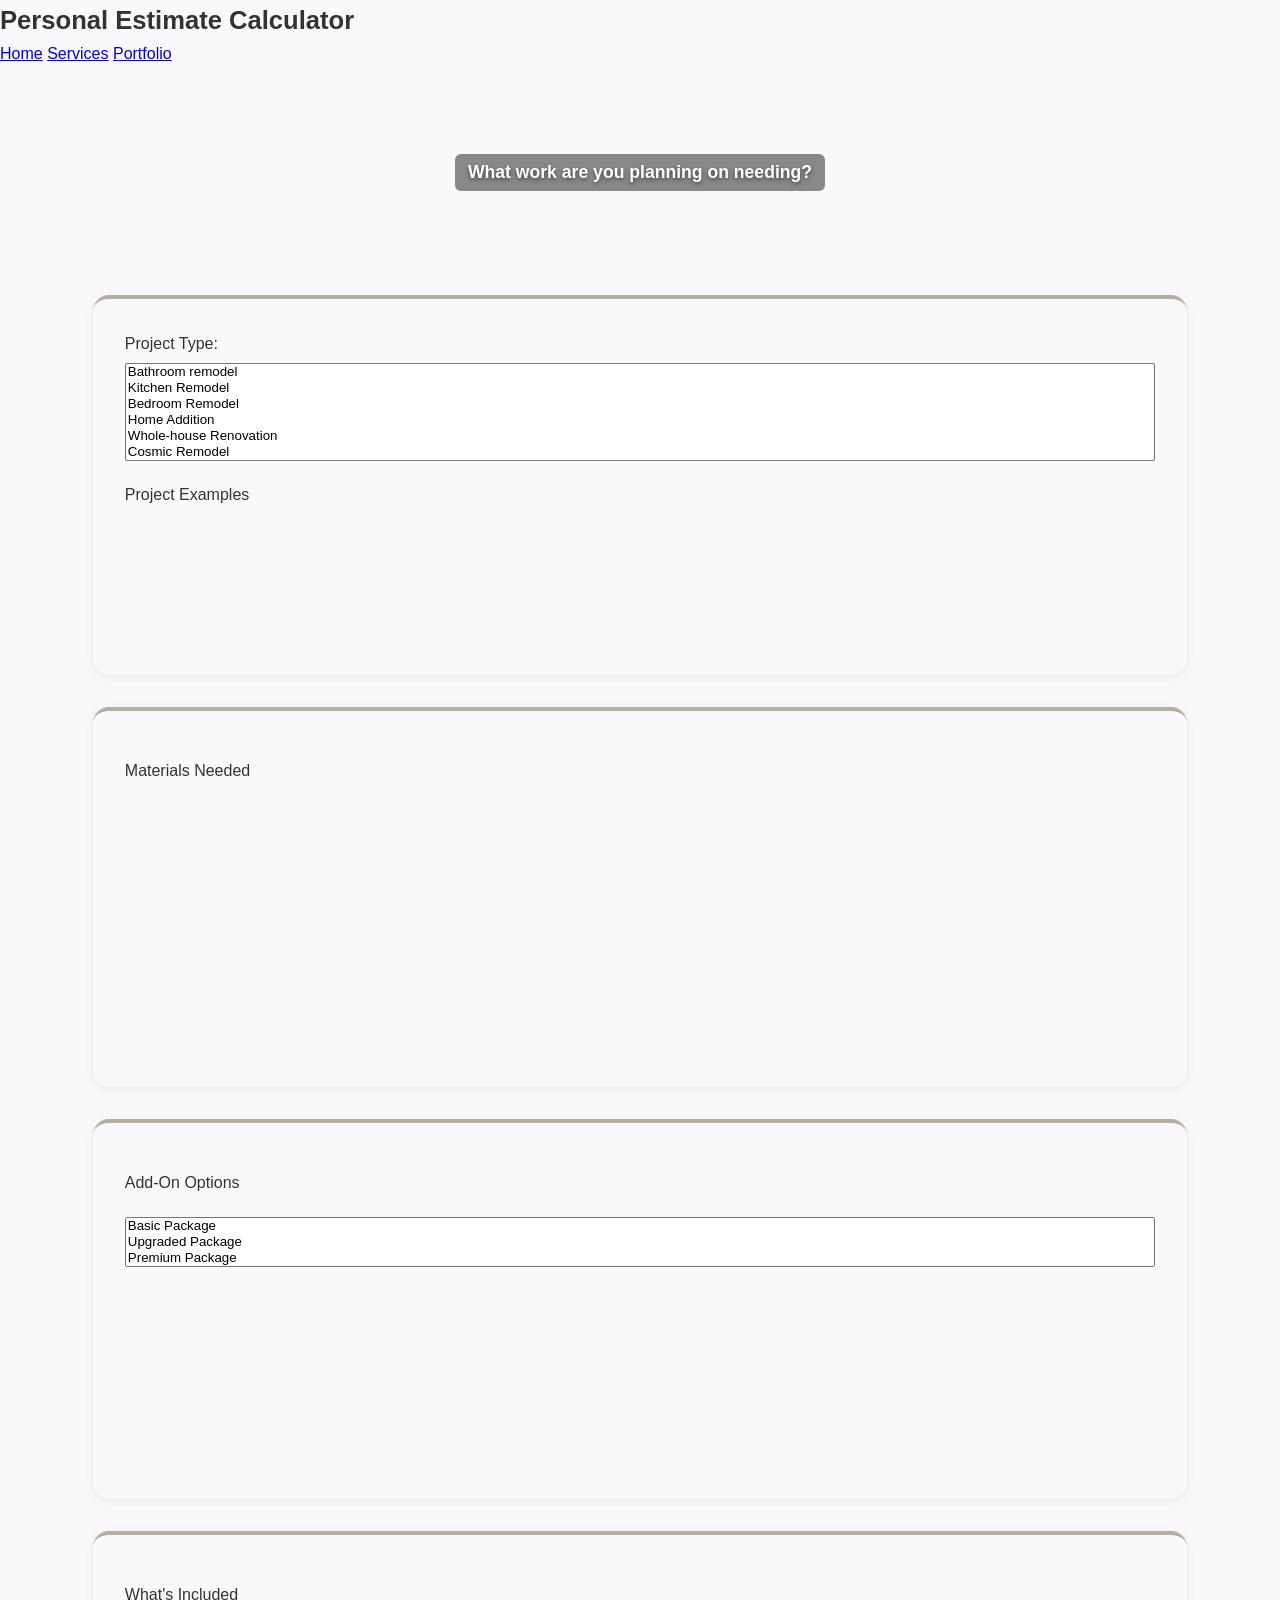
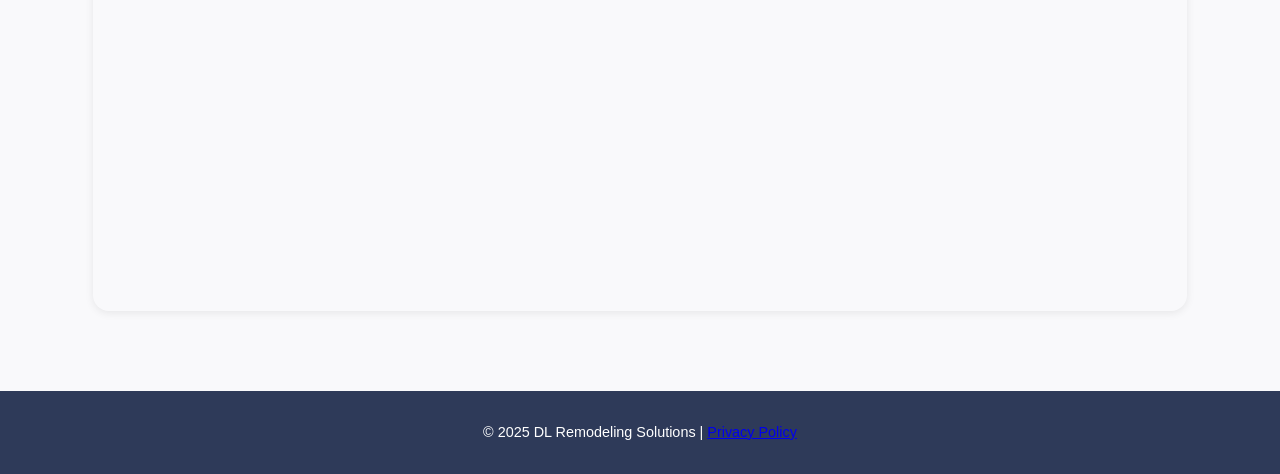
<file: Estimate.html>
<!DOCTYPE html>
<html lang="en">
<head>
  <meta charset="utf-8">
  <meta name="viewport" content="width=device-width,initial-scale=1">
  <title>Personal Estimate Calculator</title>
  <!-- CSS FILE -->
  <link rel="stylesheet" href="Stylesheet.css">
</head>

<body>

  <!-- FADE WRAPPER -->
  <div id="fade">

    <header>
      <h1>Personal Estimate Calculator</h1>
    </header>
      <nav class="hero-nav">
        <a href="index.html">Home</a>
        <a href="Services.html">Services</a>
        <a href="Portfolio.html">Portfolio</a>
      </nav>
<main>
      <section class="hero">
<h2>What work are you planning on needing?</h2>
    </section>

<!--<div class="PEC question"></div> WILL WORK ON THIS LATER-->
<div class="projectType" role="list">
  <article class="card" role="listitem">

<label>Project Type:</label>
<select id="projectType" multiple size="6">
  <option value="Bathroom remodel">Bathroom remodel</option>
  <option value="Kitchen Remodel">Kitchen Remodel</option>
  <option value="Bedroom Remodel">Bedroom Remodel</option>
  <option value="Home Addition">Home Addition</option>
  <option value="Whole-House renovation">Whole-house Renovation</option>
  <option value="Cosmic Remodel">Cosmic Remodel</option>
</select>

<p>Project Examples</p>

<div id="projectGallery" class="slider">

<div class="slides"></div>

<button class="prev">&#10094;</button>
<button class="next">&#10095;</button>

</div>

  </article>

  <article class="card">
<p>Materials Needed</p>
<ul id="materials"></ul>
  </article>

<article class="card">
<p>Add-On Options</p>
<select id="addOnSelect" multiple size="3">
  <option value="Basic Package">Basic Package</option>
  <option value="Upgraded Package">Upgraded Package</option>
  <option value="Premium Package">Premium Package</option>
  <option value="Major Add-On">Major Add-On</option>
</select>
</article>

<article class="card">
<p>What's Included</p>
<ul id="included"></ul>
</article>
</div>
</main>


<footer>

<p>
© 2025 DL Remodeling Solutions | <a href="#">Privacy Policy</a>
</p>

</footer>
<script src="animations.js"></script>
</div>
</body>
</html>
</file>
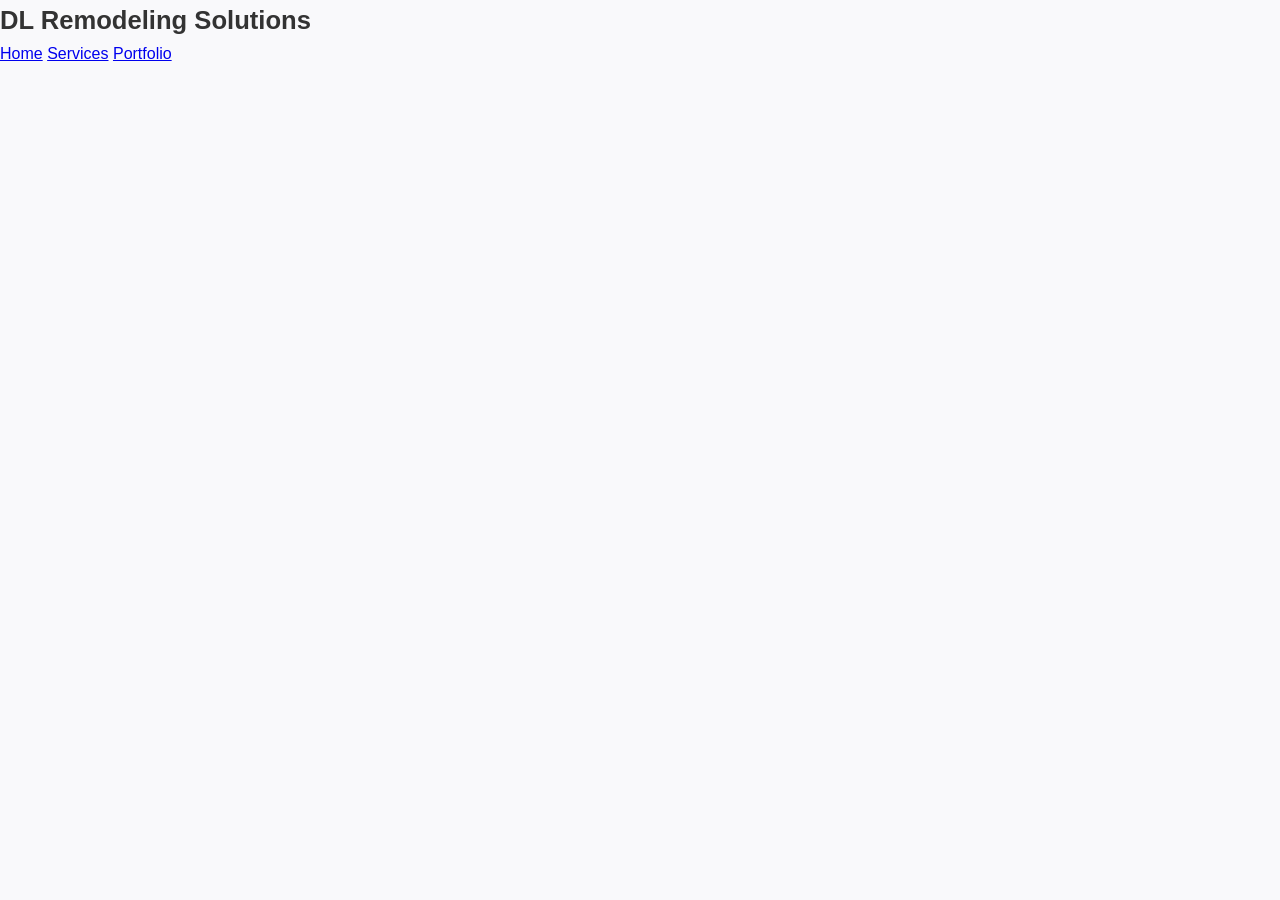
<file: Portfolio.html>
<!DOCTYPE html>
<html lang="en">
<head>
  <meta charset="utf-8">
  <meta name="viewport" content="width=device-width,initial-scale=1">
  <title>DL Remodeling Solutions</title>

  <!-- CSS FILE -->
  <link rel="stylesheet" href="Stylesheet.css">
</head>

<body>

  <!-- FADE WRAPPER -->
  <div id="fade">

    <header>
      <h1>DL Remodeling Solutions</h1>
    </header>
      <nav class="hero-nav">
        <a href="index.html">Home</a>
        <a href="Services.html">Services</a>
        <a href="Portfolio.html">Portfolio</a>
      </nav>

    <!-- Add your other page content here -->

  </div> <!-- end fade -->

  <!-- JS FILE (must be LAST!) -->
  <script src="animations.js"></script>
</body>
</html>
</file>
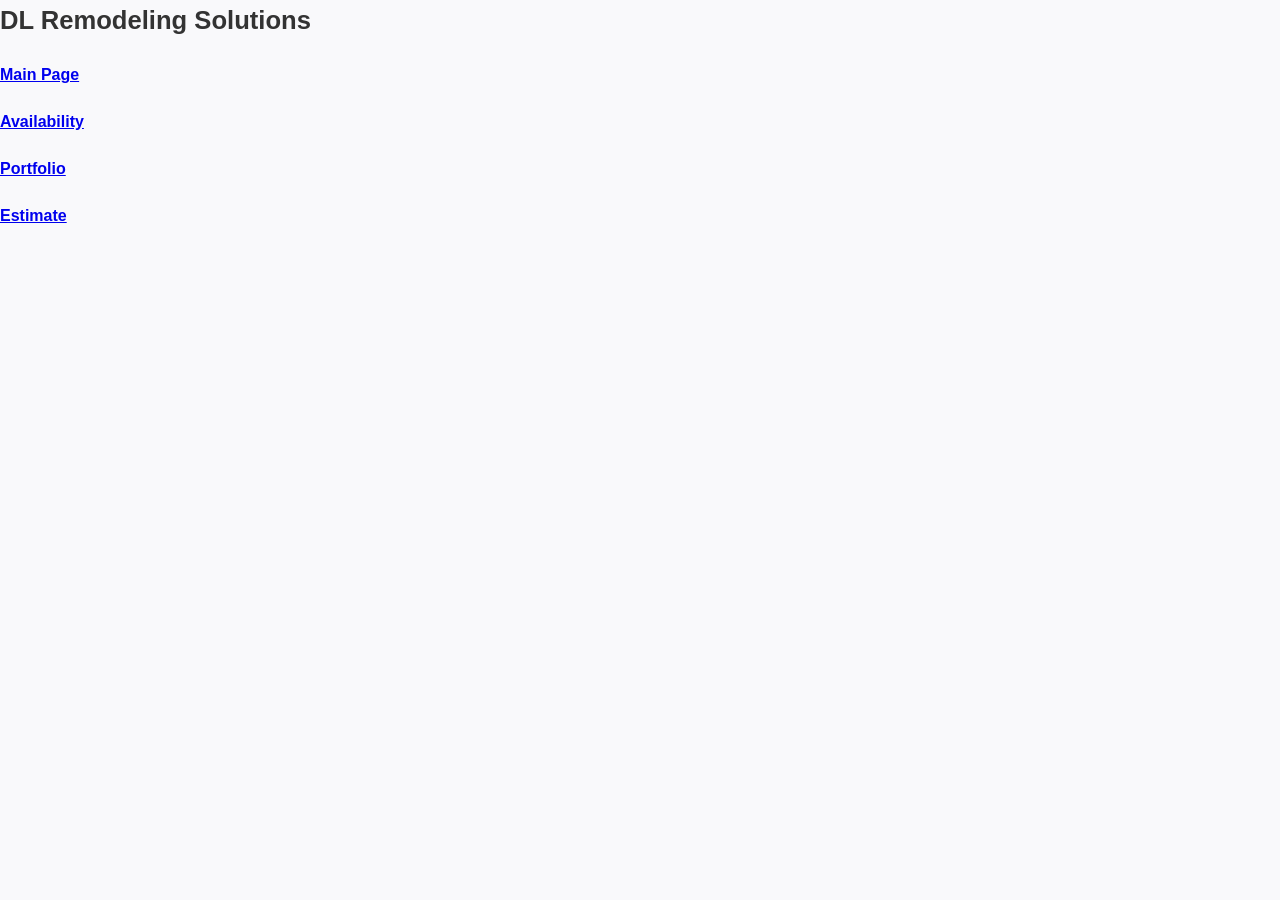
<file: Services.html>
<!DOCTYPE html>
<html lang="en">
<head>
  <meta charset="utf-8">
  <meta name="viewport" content="width=device-width,initial-scale=1">
  <title>DL Remodeling Solutions</title>

  <!-- CSS FILE -->
  <link rel="stylesheet" href="Stylesheet.css">
</head>

<body>

  <!-- FADE WRAPPER -->
  <div id="fade">

    <header>
      <h1>DL Remodeling Solutions</h1>

      <div class="hero-nav">
        <a href="index.html"><h4>Main Page</h4></a>
        <a href="Availability.html"><h4>Availability</h4></a>
        <a href="Portfolio.html"><h4>Portfolio</h4></a>
        <a href="Estimate.html"><h4>Estimate</h4></a>
     
      </div>
    </header>

    <!-- Add your other page content here -->

  </div> <!-- end fade -->

  <!-- JS FILE (must be LAST!) -->
  <script src="animations.js"></script>
</body>
</html>
</file>
<file: Stylesheet.css>
/* =============================== 
   ROOT VARIABLES (SITE COLORS + SETTINGS)
   =============================== */

/* :root = global variables you can reuse anywhere */
:root {
  --nav-bg: #2e3a59; /* nav bar background */
  --header-bg: #2e3a59; /* header + footer color */
  --accent: #b8aea0; /* main highlight color (buttons, borders) */
  --page-bg: #f9f9fb; /* page background */
  --text: #333; /* default text color */
  --card-width: 340px; /* standard card size */
  --gap: 1rem; /* spacing between elements */
}

/* ===============================
   GLOBAL RESET / BASIC SETTINGS
   =============================== */

/* applies to EVERYTHING */
* {
  box-sizing: border-box; /* keeps padding inside width (VERY IMPORTANT) */
  transition: all 0.1s ease; /* smooth animations for hover, etc */
}
/* ===============================
   BODY (MAIN PAGE SETUP)
   =============================== */

body {
  margin: 0; /* remove default spacing */
  font-family: "Segoe UI", sans-serif;
  background-color: var(--page-bg);
  color: var(--text);
  line-height: 1.6;

  display: flex;
  flex-direction: column; /* stack everything vertically */
  min-height: 100vh; /* full screen height */
}

/* ===============================
   HEADER (TOP TITLE BAR)
   =============================== */

header h1 {
  margin: 0;
  font-size: 1.6rem;
}
/* Main Header */
.main-header {
    background-color: var(--header-bg);
    padding: 20px 5%;
}

/* Align business name and navigation */
.header-container {
    display: flex;
    justify-content: space-between;
    align-items: center;
    max-width: 1400px;
    margin: 0 auto;
}

/* Business Name */
.logo a {
    color: white;
    font-size: 26px;
    font-weight: bold;
    text-decoration: none;
}

.navigation {
    display: flex;
    align-items: center;
    gap: 30px;
}

.navigation a {
    color: white;
    font-size: 18px;
    text-decoration: none;
    font-weight: 500;
}

.navigation a:hover {
    color: #B9AD9E;
}

.contact-info {
  color: white;
}
/* ===============================
   HERO (BIG IMAGE BANNER)
   =============================== */

.hero {
  position: relative;

  /* background image */
  background: url("https://images.unsplash.com/photo-1565373671233-564ed7aeca45?auto=format&fit=crop&w=1400&q=60")
    center/cover no-repeat;

  height: 180px;

  display: flex;
  justify-content: center;
  align-items: center;

  color: white;

  /* helps text readability */
  text-shadow: 0 2px 4px rgba(0, 0, 0, 0.5);
}

/* overlay (currently invisible but useful later) */
.hero::before {
  content: "";
  position: absolute;
  inset: 0;
  background: rgba(0, 0, 0, 0);
}

/* hero text */
.hero h2 {
  margin: 0;
  padding: 0.3rem 0.8rem;
  background: rgba(0, 0, 0, 0.45);
  border-radius: 6px;
  font-size: 1.1rem;
  position: relative;
}

/* ===============================
   MAIN CONTENT AREA
   =============================== */

main {
  flex: 1; /* fills space between header + footer */
  padding: 1rem 2rem;
  max-width: 1600px;
  margin: auto; /* center content */
}

/* ===============================
   (CARD LAYOUT)
   =============================== */
.whatwedo {
  display: flex;
  justify-content: center;
  margin-bottom: 2rem;
}

.whatwedo .card {
  max-width: 1000px;
}

.services {
  /* Makes the paragraph and card sit next to each other */
  display: flex;

  /* Pushes everything toward the right side */
  justify-content: flex-end;

  /* Space between the paragraph and the card */
  gap: 2rem;

  /* Space above this section */
  margin-top: 2rem;

  /* Allows the layout to wrap on smaller screens */
  flex-wrap: wrap;
}

/* The services card needs position:relative because the
   animated background (::before) is positioned absolutely.
   Without this, the background would be positioned relative
   to the page instead of the card. */

.services-card {
  position: relative;

  /* Makes text readable over the dark overlay */
  color: white;

  /* Keeps the slideshow inside the card */
  overflow: hidden;

  /* Pushes the card to the right */
  margin-left: auto;
}

/* Allows the paragraph to grow and fill available space */
.services-paragraph {
  flex: 1;
}
.service-title {
  width: 140px;
  text-align: center;
  line-height: 1.3;

  /* This centers the text beside the town list */
  align-self: center;
}
.services-content {
  display: flex;
  align-items: center;
  justify-content: space-between;
  gap: 3rem;
  height: 100%;
}
.services-card * {
  position: relative;
  z-index: 2;
}
.contact {
  display: flex;
  gap: 1.5rem;
  flex-wrap: wrap;
}

.contact-card {
  margin-right: auto;
}

.contact-content {
  display: flex;
  align-items: center;
  gap: 3rem;
}

.contact-form {
  flex: 1;
}

.location {
  display: flex;
  justify-content: flex-end;
  margin-bottom: 4rem;
}
.location-card {
  width: 80%;
  max-width: 1100px;
}
.location-content {
  display: flex;
  align-items: center;
  gap: 2rem;
}
.city-list {
  flex: 1;
}
.city-list ul {
  list-style: none;
  padding: 0;
  margin: 0;
}
.city-list li {
  margin-bottom: 12px;
}
.map-container {
  flex: 2;
}
.map-container iframe {
  width: 100%;
  height: 260px;
  border: none;
  border-radius: 12px;
}

.portfolio {
  display: flex;
  justify-content: flex-start;
  gap: 2rem;
  margin-top: 2rem;
  flex-wrap: wrap;
}

.portfolio-content {
  position: relative;
  z-index: 2;

  display: flex;
  align-items: center;
  justify-content: space-between;
  gap: 3rem;

  padding: 2rem;
}
.portfolio-card {
  position: relative;
  color: white;
  overflow: hidden;
}

.whatwedo,
.services,
.contact,
.portfolio {
  margin-bottom: 4rem;
}
/* ===============================
   CARD (MAIN BOX COMPONENT)
   =============================== */
/* ===============================
   UNIVERSAL BACKGROUND SLIDESHOW
   Works for EVERY card
   =============================== */
.background-slideshow {
  position: absolute;
  inset: 0;
  overflow: hidden;
  z-index: 0;
}
/* Every slideshow image fills the card */
.bg-slide {
  position: absolute;
  inset: 0;
  width: 100%;
  height: 100%;
  object-fit: cover;
  opacity: 0;
  transition: opacity 1.8s ease-in-out;
  transform: scale(1);
}
/* Only one image is visible */
.bg-slide.active {
  opacity: 1;
  animation: zoom 8s linear;
}
.services-card::after,
.portfolio-card::after {
  content: "";
  position: absolute;
  inset: 0;

  background: rgba(0, 0, 0, 0.45);

  z-index: 1;
}
/* ===============================
   BACKGROUND STAYS BEHIND CONTENT
   =============================== */

.background-slideshow {
  position: absolute;
  inset: 0;
  z-index: 0;
}

.services-content,
.portfolio-content {
  position: relative;
  z-index: 2;
}
/* Slow zoom */
@keyframes zoom {
  from {
    transform: scale(1);
  }
  to {
    transform: scale(1.08);
  }
}
.services-card,
.contact-card,
.location-card,
.portfolio-card {
  background: transparent;
  padding: 0;
}
.services-content,
.contact-content,
.location-content,
.portfolio-content {
  padding: 3rem;
}
.card {
  border-radius: 16px;
  border-top: 4px solid var(--accent);
  box-shadow: 0 2px 8px rgba(0, 0, 0, 0.08);

  width: 90%;
  max-width: 1400px;
  min-height: 380px;
  padding: 2rem;

  display: flex;
  flex-direction: column;
  gap: 0.4rem;
  transition: 0.25s;
}

/* hover lift effect */
.card:hover {
  transform: translateY(-10px) scale(1.02);
  box-shadow: 0 6px 18px rgba(0, 0, 0, 0.12);
}

.card p {
  line-height: 1.5rem;
}

.card h3 {
  text-align: center;
}

.card h4 {
  margin: 0;
  text-align: center;
  color: var(--accent);
}

/* inputs inside cards */
.card input,
.card textarea {
  width: 100%;
}

.card textarea {
  resize: none;
}

/* ===============================
   BUTTON
   =============================== */

.SeeMore-btn {
  position: relative;
  z-index: 3;

  display: inline-block;
  margin-top: auto;

  padding: 2rem 1.2rem;
  background: var(--accent);
  color: white;

  text-decoration: none;
  border-radius: 8px;

  font-weight: 600;
  font-size: 0.95rem;
  transition: 0.3s;
}

/* hover animation */
.SeeMore-btn:hover {
  background: var(--accent);
  transform: scale(1.05);
}

/* ===============================
   IMAGE SLIDER
   =============================== */

.slider {
  position: relative;
  overflow: hidden; /* hides extra images */
}

/* track that moves */
.slides {
  display: flex;
  transition: transform 0.5s ease;
  width: 100%;
}

/* each image */
.slide {
  flex-shrink: 0;
  width: 100%;
  max-height: 220px;
  object-fit: contain;
  margin: auto;
}

/* ===============================
   SLIDER BUTTONS
   =============================== */

.prev,
.next {
  position: absolute;
  top: 50%;
  transform: translateY(-50%);

  background: rgba(0, 0, 0, 0.5);
  color: white;

  border: none;
  font-size: 22px;
  padding: 0.4rem 0.8rem;

  cursor: pointer;
  border-radius: 4px;
}

.prev {
  left: 10px;
}
.next {
  right: 10px;
}

/* ===============================
   FOOTER
   =============================== */

footer {
  background: var(--header-bg);
  color: white;
  text-align: center;

  padding: 1rem;
  font-size: 0.9rem;
  margin-top: 4rem;
}

/* ===============================
   MOBILE (RESPONSIVE DESIGN)
   =============================== */

@media (max-width: 760px) {
  /* stack cards instead of side-by-side */
  .services {
    flex-direction: column;
    align-items: center;
  }

  .card {
    width: 90%;
  }
}

/* ===============================
   PROJECT / GALLERY
   =============================== */

/* project type layout */
.projectType {
  display: flex;
  justify-content: center;
  gap: 2rem;
  margin-top: 2rem;
  flex-wrap: wrap;
}

/* image grid */
.gallery {
  display: grid;
  grid-template-columns: repeat(2, 1fr);
  gap: 10px;
  margin-top: 10px;
}

.gallery img {
  width: 100%;
  border-radius: 6px;
  height: 150px;
  object-fit: cover;
}

/* slider container */
#projectGallery {
  margin-top: 1rem;
  max-width: 400px;
}

/* slider images */
#projectGallery .slide {
  width: 100%;
  height: 220px;
  object-fit: cover;
}
</file>
